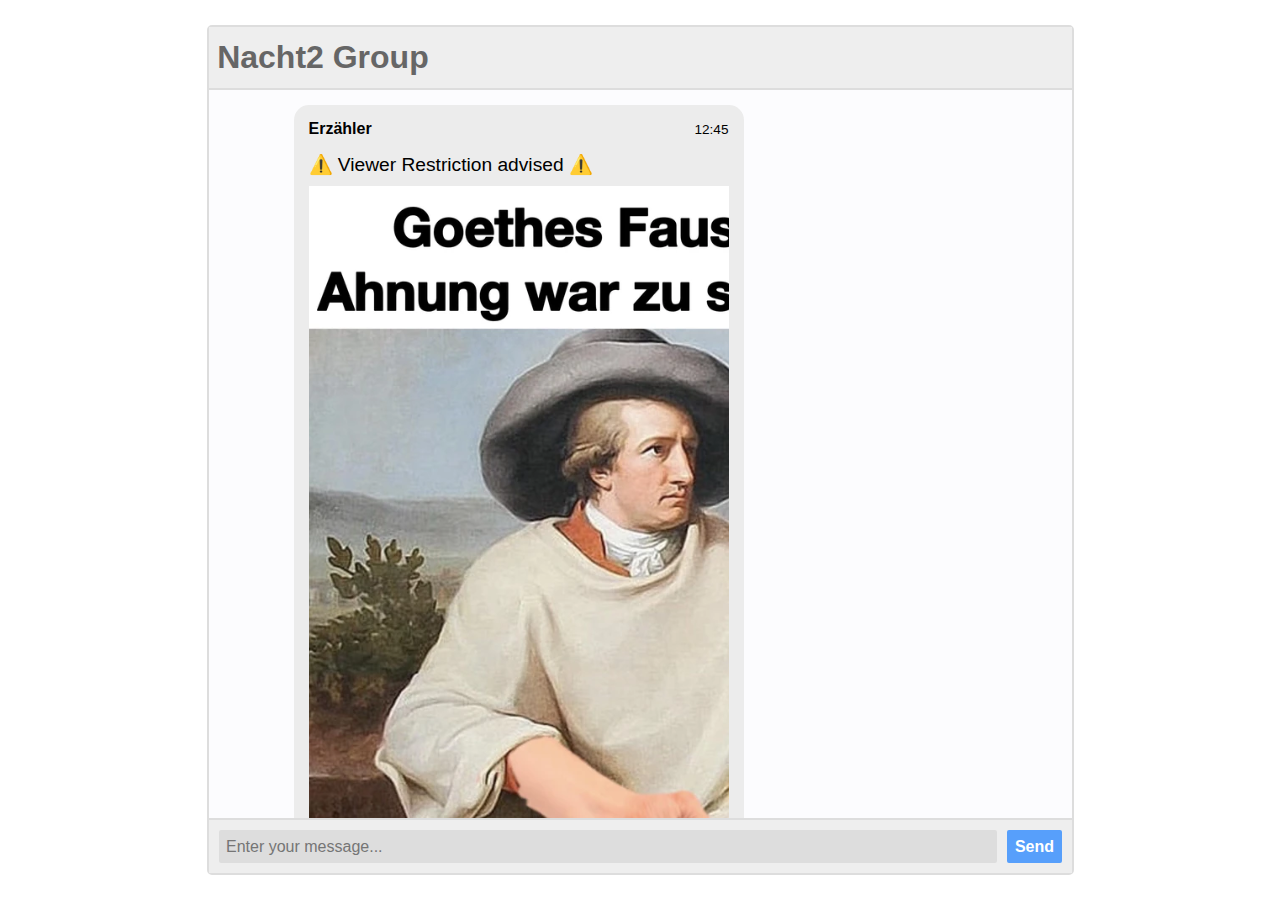
<file: index.html>
<!DOCTYPE html>
<html lang="en">
<head>
    <meta charset="UTF-8">
    <meta http-equiv="X-UA-Compatible" content="IE=edge">
    <meta name="viewport" content="width=device-width, initial-scale=1.0">
    <link rel="stylesheet" href="style.css">
    <title>Nacht Gruppenchat</title>
</head>
<body>
  <section class="msger">
    <header class="msger-header">
      <div class="msger-header-title">
        <h1>Nacht2 Group</h1>
      </div>
      <div class="msger-header-options">
        
      </div>
    </header>
  
    <main class="msger-chat">
      <!--Erzähler chat message-->
      <div class="msg left-msg">
        <!--Profile Picture-->
        <div class="msg-img" style="background-image: url(./pictures/narrator.png)"></div>
        
  
        <div class="msg-bubble">
          <div class="msg-info">
            <div class="msg-info-name">Erzähler</div>
            <div class="msg-info-time">12:45</div>
          </div>
  
          
          <div class="msg-container">
            <div class="msg-text">
              <p>⚠️ Viewer Restriction advised ⚠️</p>
              <img src="./pictures/meme2.png" alt="Meme2" srcset="">
            </div>
            
          </div>
        </div>
      </div>
      
      <!--Valentin chat message-->
      <div class="msg left-msg">
        <!--Profile Picture-->
        <div class="msg-img" style="background-image: url(./pictures/goldenknight.jpg)"></div>
  
        <div class="msg-bubble">
          <div class="msg-info">
            <div class="msg-info-name">Valentin</div>
            <div class="msg-info-time">12:45</div>
          </div>
  
          <div class="msg-container">
            <div class="msg-text">
              <p>Ich bin ein Soldat 🪖</p>
              <p>Wenn ich auf einer Party bin, hetzen</p>
              <p>alle Mädels 💃 hoch</p>
              <p>Dann lehne Ich mich zurück</p>
              <p>und höre mir das Ganze an</p>
              <p>Streichle meinen 🧔‍♂️</p>
              <p>Und sage:Jedem das Seine!</p>
            </div>
            
          </div>
        </div>
      </div>
      <!--Gretchen chat message-->
      <div class="msg left-msg">
        <!--Profile Picture-->
        <div class="msg-img" style="background-image: url(./pictures/gretchen.jpg)"></div>
        
  
        <div class="msg-bubble">
          <div class="msg-info">
            <div class="msg-info-name">Gretchen</div>
            <div class="msg-info-time">12:45</div>
          </div>
  
          
          <div class="msg-container">
            <div class="msg-text">
              <p>Gibt es eins, das so gut</p>
              <p>wie Ich aussieht? </p>
            </div>
            
          </div>
        </div>
      </div>
      <!--Valentin chat message-->
      <div class="msg left-msg">
        <!--Profile Picture-->
        <div class="msg-img" style="background-image: url(./pictures/goldenknight.jpg)"></div>
  
        <div class="msg-bubble">
          <div class="msg-info">
            <div class="msg-info-name">Valentin</div>
            <div class="msg-info-time">12:45</div>
          </div>
  
          <div class="msg-container">
            <div class="msg-text">
              <p>Nein und das wissen Alle!</p>
              <p>Alle verstummen und sitzten 💢 da</p>
              <p>Mir sind Sie egal;</p>
              <p>Lass sie da sitzend schwitzen. </p>
              <p>Verprügeln geht leider nicht</p>
              <p>Sie lügen nicht mal ❗</p>
            </div>
            
          </div>
        </div>
      </div>
      <!--Erzähler chat message-->
      <div class="msg left-msg">
        <!--Profile Picture-->
        <div class="msg-img" style="background-image: url(./pictures/narrator.png)"></div>
        
  
        <div class="msg-bubble">
          <div class="msg-info">
            <div class="msg-info-name">Erzähler</div>
            <div class="msg-info-time">12:45</div>
          </div>
  
          
          <div class="msg-container">
            <div class="msg-text">
              <p>Valentin bemerkt Faust und Meph</p>
              
            </div>
            
          </div>
        </div>
      </div>
      <!--Valentin chat message-->
      <div class="msg left-msg">
        <!--Profile Picture-->
        <div class="msg-img" style="background-image: url(./pictures/goldenknight.jpg)"></div>
  
        <div class="msg-bubble">
          <div class="msg-info">
            <div class="msg-info-name">Valentin</div>
            <div class="msg-info-time">12:45</div>
          </div>
  
          <div class="msg-container">
            <div class="msg-text">
              <p>Faust, Ich pack dich beim kragen</p>
              <p>Wirst bald begraben 🪦</p>
             
            </div>
            
          </div>
        </div>
      </div>

      <!--Faust chat message-->
      <div class="msg right-msg">
        <!--Profile Picture-->
        <div class="msg-img" style="background-image: url(./pictures/faust.png)"></div>
  
        <div class="msg-bubble msg-bubble-faust">
          <div class="msg-info">
            <div class="msg-info-name">Faust</div>
            <div class="msg-info-time">12:46</div>
          </div>
  
          <div class="msg-container">
            <div class="msg-text">
              <p>Ich bin verwirrt</p>
              <p>Ich hab keinen Schimmer 🪔</p>
              <p>Das Licht des ewigen Lämpchens </p>
              <p>flackert und wird immer schwächer</p>
              
            </div>
            
          </div>
        </div>
      </div>
      <!--Mephisto chat message-->
      <div class="msg right-msg">
        <!--Profile Picture-->
        <div class="msg-img" style="background-image: url(./pictures/meph.jpg)"></div>
  
        <div class="msg-bubble msg-bubble-meph">
          <div class="msg-info">
            <div class="msg-info-name">Meph</div>
            <div class="msg-info-time">12:46</div>
          </div>
  
          <div class="msg-container">
            <div class="msg-text">
              <p>Wie die 🐈‍⬛ freu Ich mich </p>
              <p>auf die Walpurgisnacht</p>
              <p>Deswegen bleibe Ich auf!</p>
            </div>
            
          </div>
        </div>
      </div>
      <!--Faust chat message-->
      <div class="msg right-msg">
        <!--Profile Picture-->
        <div class="msg-img" style="background-image: url(./pictures/faust.png)"></div>
  
        <div class="msg-bubble msg-bubble-faust">
          <div class="msg-info">
            <div class="msg-info-name">Faust</div>
            <div class="msg-info-time">12:46</div>
          </div>
  
          <div class="msg-container">
            <div class="msg-text">
              <p>👁️ ich da hinten  </p>
              <p>einen Schatz leuchten?</p>
              
            </div>
            
          </div>
        </div>
      </div>
      <!--Mephisto-->
      <div class="msg right-msg">
        <!--Profile Picture-->
        <div class="msg-img" style="background-image: url(./pictures/meph.jpg)"></div>
  
        <div class="msg-bubble msg-bubble-meph">
          <div class="msg-info">
            <div class="msg-info-name">Meph</div>
            <div class="msg-info-time">12:46</div>
          </div>
  
          <div class="msg-container">
            <div class="msg-text">
              <p>Geduld Bald kannst du</p>
              <p>das  herausheben.</p>
              <p>Ich schielte neulich so hinein,</p>
              <p>Sind herrliche Löwenthaler drinnen</p>
            </div>
            
          </div>
        </div>
      </div>
       <!--Faust chat message-->
       <div class="msg right-msg">
        <!--Profile Picture-->
        <div class="msg-img" style="background-image: url(./pictures/faust.png)"></div>
  
        <div class="msg-bubble msg-bubble-faust">
          <div class="msg-info">
            <div class="msg-info-name">Faust</div>
            <div class="msg-info-time">12:46</div>
          </div>
  
          <div class="msg-container">
            <div class="msg-text">
              <p>Mir fehlt das Materielle 💵</p>
              <p>Um Gretchen zu schmücken</p>
              
            </div>
            
          </div>
        </div>
      </div>
      <!--Mephisto-->
      <div class="msg right-msg">
        <!--Profile Picture-->
        <div class="msg-img" style="background-image: url(./pictures/meph.jpg)"></div>
  
        <div class="msg-bubble msg-bubble-meph">
          <div class="msg-info">
            <div class="msg-info-name">Meph</div>
            <div class="msg-info-time">12:46</div>
          </div>
  
          <div class="msg-container">
            <div class="msg-text">
              <p>Ich hab da so ein Ding gesehen,</p>
              <p>wie 'ne Art von Perlenketten.</p>
            </div>
            
          </div>
        </div>
      </div>
      <!--Faust chat message-->
      <div class="msg right-msg">
        <!--Profile Picture-->
        <div class="msg-img" style="background-image: url(./pictures/faust.png)"></div>
  
        <div class="msg-bubble msg-bubble-faust">
          <div class="msg-info">
            <div class="msg-info-name">Faust</div>
            <div class="msg-info-time">12:46</div>
          </div>
  
          <div class="msg-container">
            <div class="msg-text">
              <p>Genau. Ohne 🎁kann Ich mich</p>
              <p> nicht blicken lassen</p>
              
            </div>
            
          </div>
        </div>
      </div>
      <!--Mephisto-->
      <div class="msg right-msg">
        <!--Profile Picture-->
        <div class="msg-img" style="background-image: url(./pictures/meph.jpg)"></div>
  
        <div class="msg-bubble msg-bubble-meph">
          <div class="msg-info">
            <div class="msg-info-name">Meph</div>
            <div class="msg-info-time">12:46</div>
          </div>
  
          <div class="msg-container">
            <div class="msg-text">
              <p>Ein Lied, das ist kostenlos.</p>
              <p>Hör dir das an Faust!</p>
            </div>
            
          </div>
        </div>
      </div>
      <!--Erzähler chat message-->
      <div class="msg left-msg">
        <!--Profile Picture-->
        <div class="msg-img" style="background-image: url(./pictures/narrator.png)"></div>
        
  
        <div class="msg-bubble">
          <div class="msg-info">
            <div class="msg-info-name">Erzähler</div>
            <div class="msg-info-time">12:45</div>
          </div>
  
          
          <div class="msg-container">
            <div class="msg-text">
              <p>TEUFLISCH guter 🎶 ertönt</p>
              <p>Begleitet mit einer 🎸</p>
              <p>Valentin tritt vor</p>
            </div>
            
          </div>
        </div>
      </div>
      <!--Valentin chat message-->
      <div class="msg left-msg">
        <!--Profile Picture-->
        <div class="msg-img" style="background-image: url(./pictures/goldenknight.jpg)"></div>
  
        <div class="msg-bubble">
          <div class="msg-info">
            <div class="msg-info-name">Valentin</div>
            <div class="msg-info-time">12:45</div>
          </div>
  
          <div class="msg-container">
            <div class="msg-text">
            
              <p>Wen du hier reinlotsen willst? ey, bei dem Typen!</p>
              <p>Verdammter Rattenfänger!</p>
              <p>Scheiß auf das Instrument!</p>
              <p>Scheiß auf den Sänger!</p>
              <p>😠</p>
             
            </div>
            
          </div>
        </div>
      </div>
      <!--Mephisto chat message-->
      <div class="msg right-msg">
        <!--Profile Picture-->
        <div class="msg-img" style="background-image: url(./pictures/meph.jpg)"></div>
  
        <div class="msg-bubble msg-bubble-meph">
          <div class="msg-info">
            <div class="msg-info-name">Meph</div>
            <div class="msg-info-time">12:46</div>
          </div>
  
          <div class="msg-container">
            <div class="msg-text">
               
              <p>Die Zither ist kaputt!</p>
              <p>Da ist nix zu retten.</p>
            </div>
            
          </div>
        </div>
      </div>
      <!--Erzähler chat message-->
      <div class="msg left-msg">
        <!--Profile Picture-->
        <div class="msg-img" style="background-image: url(./pictures/narrator.png)"></div>
        
  
        <div class="msg-bubble">
          <div class="msg-info">
            <div class="msg-info-name">Erzähler</div>
            <div class="msg-info-time">12:45</div>
          </div>
  
          
          <div class="msg-container">
            <div class="msg-text">
              <p>Link zum Twitch: <a href="./streetfight2/index.html">Omg watch 🍿</a></p>
              
            </div>
            
          </div>
        </div>
      </div>
      <!--Mephisto chat message-->
      <div class="msg right-msg">
        <!--Profile Picture-->
        <div class="msg-img" style="background-image: url(./pictures/meph.jpg)"></div>
  
        <div class="msg-bubble msg-bubble-meph">
          <div class="msg-info">
            <div class="msg-info-name">Meph</div>
            <div class="msg-info-time">12:46</div>
          </div>
  
          <div class="msg-container">
            <div class="msg-text">
               
              <p>Weg hier</p>
              <p>Jetzt liegt er da 😵</p>
              <p>Ich kenn mich super mit der Bullen aus,</p>
              <p>Aber mit dem Mord komm ich nicht klar 🗡️</p>
            </div>
            
          </div>
        </div>
      </div>
      <!--Marthe-->
      <div class="msg left-msg">
        <!--Profile Picture-->
        <div class="msg-img" style="background-image: url(./pictures/marthe.jpg)"></div>
        
  
        <div class="msg-bubble">
          <div class="msg-info">
            <div class="msg-info-name">Marthe</div>
            <div class="msg-info-time">12:45</div>
          </div>
          
            <div class="msg-container">
              <div class="msg-text">
                <p>Schnell raus, da liegt einer!</p>
              </div>
              
            </div>
          
        </div>
      </div>
      <!--Gretchen-->
      <div class="msg left-msg">
        <!--Profile Picture-->
        <div class="msg-img" style="background-image: url(./pictures/gretchen.jpg)"></div>
        
  
        <div class="msg-bubble">
          <div class="msg-info">
            <div class="msg-info-name">Gretchen</div>
            <div class="msg-info-time">12:45</div>
          </div>
  
          
          <div class="msg-container">
            <div class="msg-text">
              <p>Hier haben wir Licht 🔦</p>
            </div>
            
          </div>
        </div>
      </div>
      <!--Marthe-->
      <div class="msg left-msg">
        <!--Profile Picture-->
        <div class="msg-img" style="background-image: url(./pictures/marthe.jpg)"></div>
        
  
        <div class="msg-bubble">
          <div class="msg-info">
            <div class="msg-info-name">Marthe</div>
            <div class="msg-info-time">12:45</div>
          </div>
          
            <div class="msg-container">
              <div class="msg-text">
                <p>Erst wirds laut, dann kommt der Stich</p>
              </div>
              
            </div>
          
        </div>
      </div>
      <!--Volk chat message-->
      <div class="msg left-msg">
        <!--Profile Picture-->
        <div class="msg-img" style="background-image: url(./pictures/volk.jpg)"></div>
        
  
        <div class="msg-bubble">
          <div class="msg-info">
            <div class="msg-info-name">Das Volk</div>
            <div class="msg-info-time">12:45</div>
          </div>
  
          
          <div class="msg-container">
            <div class="msg-text">
              <p>Da liegt ein Toter 🩸</p>
            </div>
            
          </div>
        </div>
      </div>
      
      <!--Marthe-->
      <div class="msg left-msg">
        <!--Profile Picture-->
        <div class="msg-img" style="background-image: url(./pictures/marthe.jpg)"></div>
        
  
        <div class="msg-bubble">
          <div class="msg-info">
            <div class="msg-info-name">Marthe</div>
            <div class="msg-info-time">12:45</div>
          </div>
          
            <div class="msg-container">
              <div class="msg-text">
                <p>Keine Spur von den Mördern</p>
              </div>
              
            </div>
          
        </div>
      </div>
      <!--Gretchen-->
      <div class="msg left-msg">
        <!--Profile Picture-->
        <div class="msg-img" style="background-image: url(./pictures/gretchen.jpg)"></div>
        
  
        <div class="msg-bubble">
          <div class="msg-info">
            <div class="msg-info-name">Gretchen</div>
            <div class="msg-info-time">12:45</div>
          </div>
  
          
          <div class="msg-container">
            <div class="msg-text">
              <p>Wer liegt da?</p>
            </div>
            
          </div>
        </div>
      </div>
      <!--Volk chat message-->
      <div class="msg left-msg">
        <!--Profile Picture-->
        <div class="msg-img" style="background-image: url(./pictures/volk.jpg)"></div>
        
  
        <div class="msg-bubble">
          <div class="msg-info">
            <div class="msg-info-name">Das Volk</div>
            <div class="msg-info-time">12:45</div>
          </div>
  
          
          <div class="msg-container">
            <div class="msg-text">
              <p>Dein Bruder Valentin</p>
              <img src="./pictures/goldenknight.jpg" alt="Valentin pic" >
            </div>
            
          </div>
        </div>
      </div>
      <!--Gretchen-->
      <div class="msg left-msg">
        <!--Profile Picture-->
        <div class="msg-img" style="background-image: url(./pictures/gretchen.jpg)"></div>
        
  
        <div class="msg-bubble">
          <div class="msg-info">
            <div class="msg-info-name">Gretchen</div>
            <div class="msg-info-time">12:45</div>
          </div>
  
          
          <div class="msg-container">
            <div class="msg-text">
              <p>Oh nein 😭</p>
            </div>
            
          </div>
        </div>
      </div>
      <!--Valentin chat message-->
      <div class="msg left-msg">
        <!--Profile Picture-->
        <div class="msg-img" style="background-image: url(./pictures/goldenknight.jpg)"></div>
  
        <div class="msg-bubble">
          <div class="msg-info">
            <div class="msg-info-name">Valentin</div>
            <div class="msg-info-time">12:45</div>
          </div>
  
          <div class="msg-container">
            <div class="msg-text">
            
              <p>Ich sterbe also gafft nicht</p>
              <p>Hört meine letzten Worte 🤧</p>
              <p>Schwester, Du bist noch jung und</p>
                <p>nicht so clever, machst deine Sachen schlecht.</p>
                <p>Ich sags dir mal echt:</p>
                <p>Du bist eine Schlampe, also sei es auch richtig!</p>
            </div>
            
          </div>
        </div>
      </div>
      <!--Gretchen-->
      <div class="msg left-msg">
        <!--Profile Picture-->
        <div class="msg-img" style="background-image: url(./pictures/gretchen.jpg)"></div>
        
  
        <div class="msg-bubble">
          <div class="msg-info">
            <div class="msg-info-name">Gretchen</div>
            <div class="msg-info-time">12:45</div>
          </div>
  
          
          <div class="msg-container">
            <div class="msg-text">
              <p>Gott, Was soll das nur???</p>
            </div>
            
          </div>
        </div>
      </div>
      <!--Valentin chat message-->
      <div class="msg left-msg">
        <!--Profile Picture-->
        <div class="msg-img" style="background-image: url(./pictures/goldenknight.jpg)"></div>
  
        <div class="msg-bubble">
          <div class="msg-info">
            <div class="msg-info-name">Valentin</div>
            <div class="msg-info-time">12:45</div>
          </div>
  
          <div class="msg-container">
            <div class="msg-text">
              <p>Lass Gott aus dem Spiel, Alter! </p>
              <p>Was passiert ist, ist passiert. </p>
              <p>Wenn du anfängst rumzumachen, </p>
              <p>werden noch mehr Leute hinterherkommen und </p>
              <p>am Ende wird die ganze Stadt davon wissen. </p>
              <p>Wenn erstmal die Schande da ist, </p>
              <p>wird sie im Verborgenen gehalten, </p>
              <p>aber wenn sie größer wird, </p>
              <p>kommt sie auch bei Tag raus</p>
              <p>und sieht nicht schöner aus.</p>
              <p>Ich sehe schon die Zeit kommen, </p>
              <p>wo alle braven Leute vor dir weglaufen werden,</p>
              <p>wie vor einer ansteckenden Leiche. </p>
              <p>Dein Herz soll dir im Leib verzagen, </p>
              <p>wenn sie dir in die Augen sehen. </p>
              <p>Du wirst keine goldenen Ketten mehr tragen </p>
              <p>und in der Kirche nicht mehr am Altar stehen. </p>
              <p>Du wirst dich in finsteren Ecken verstecken </p>
              <p>und von allen verflucht sein.</p>
            </div>
            
          </div>
        </div>
      </div>
      <!--Messi-->
      <div class="msg left-msg">
        <!--Profile Picture-->
        <div class="msg-img" style="background-image: url(./pictures/Brand_Protection_FIFA-World-Cup-Official-Trophy-P4.webp)"></div>
        
  
        <div class="msg-bubble">
          <div class="msg-info">
            <div class="msg-info-name">Messi</div>
            <div class="msg-info-time">12:45</div>
          </div>
          
            <div class="msg-container">
              <div class="msg-text">
                <p> 🐐</p>
                
              </div>
              
            </div>
          
        </div>
      </div>
      <!--Marthe-->
      <div class="msg left-msg">
        <!--Profile Picture-->
        <div class="msg-img" style="background-image: url(./pictures/marthe.jpg)"></div>
        
  
        <div class="msg-bubble">
          <div class="msg-info">
            <div class="msg-info-name">mama</div>
            <div class="msg-info-time">12:45</div>
          </div>
          
            <div class="msg-container">
              <div class="msg-text">
                <p>Bete zu Gott 🙏🏻</p>
                <p>Sonst gibts Ärger </p>
              </div>
              
            </div>
          
        </div>
      </div>
      <!--Valentin chat message-->
      <div class="msg left-msg">
        <!--Profile Picture-->
        <div class="msg-img" style="background-image: url(./pictures/goldenknight.jpg)"></div>
  
        <div class="msg-bubble">
          <div class="msg-info">
            <div class="msg-info-name">Valentin</div>
            <div class="msg-info-time">12:45</div>
          </div>
  
          <div class="msg-container">
            <div class="msg-text">
              


              <p>Kann ich nur an deinem dürren Körper</p>
              <p>Du schändliche 👵</p>
              <p>Dann hoffe ich, erlöst zu werden.</p>
            </div>
            
          </div>
        </div>
      </div>
      <!--Gretchen chat message-->
      <div class="msg left-msg">
        <!--Profile Picture-->
        <div class="msg-img" style="background-image: url(./pictures/gretchen.jpg)"></div>
        
  
        <div class="msg-bubble">
          <div class="msg-info">
            <div class="msg-info-name">Gretchen</div>
            <div class="msg-info-time">12:45</div>
          </div>
  
          
          <div class="msg-container">
            <div class="msg-text">
              <img src="./pictures/cry.png" alt="Cry" srcset="">
            </div>
            
          </div>
        </div>
      </div>
      <!--Valentin chat message-->
      <div class="msg left-msg">
        <!--Profile Picture-->
        <div class="msg-img" style="background-image: url(./pictures/goldenknight.jpg)"></div>
  
        <div class="msg-bubble">
          <div class="msg-info">
            <div class="msg-info-name">Valentin</div>
            <div class="msg-info-time">12:45</div>
          </div>
  
          <div class="msg-container">
            <div class="msg-text">
              <p>Ich sag's dir, vergiss die Tränen!</p>
              <p>Du hast mich zutiefst verletzt,</p>
              <p> als du dich von der Ehre lossagtest.</p>
              <p>Jetzt gehe ich im Tod als tapferer Soldat zu Gott!</p>
            </div>
            
          </div>
        </div>
      </div>
      <!--Erzähler chat message-->
      <div class="msg left-msg">
        <!--Profile Picture-->
        <div class="msg-img" style="background-image: url(./pictures/narrator.png)"></div>
        
  
        <div class="msg-bubble">
          <div class="msg-info">
            <div class="msg-info-name">Erzähler</div>
            <div class="msg-info-time">12:45</div>
          </div>
  
          
          <div class="msg-container">
            <div class="msg-text">
              <p>Valentins Tod markiert das Ende der Szene!</p>
              <p>So lässt sich die Situation zusammenfassen: </p>
              
            </div>
            
          </div>
        </div>
      </div>
      <!--Erzähler chat message-->
      <div class="msg left-msg">
        <!--Profile Picture-->
        <div class="msg-img" style="background-image: url(./pictures/narrator.png)"></div>
        
  
        <div class="msg-bubble">
          <div class="msg-info">
            <div class="msg-info-name">Erzähler</div>
            <div class="msg-info-time">12:45</div>
          </div>
  
          
          <div class="msg-container">
            <div class="msg-text">
              <img src="./pictures/memeEnde.jpg" alt="MemeEnde" >
            </div>
            
          </div>
        </div>
      </div>


    </main>
  
    <form class="msger-inputarea">
      <input type="text" class="msger-input" placeholder="Enter your message...">
      <button type="submit" class="msger-send-btn">Send</button>
    </form>
  </section>
  <script src="index.js"></script>
</body>
</html>
</file>
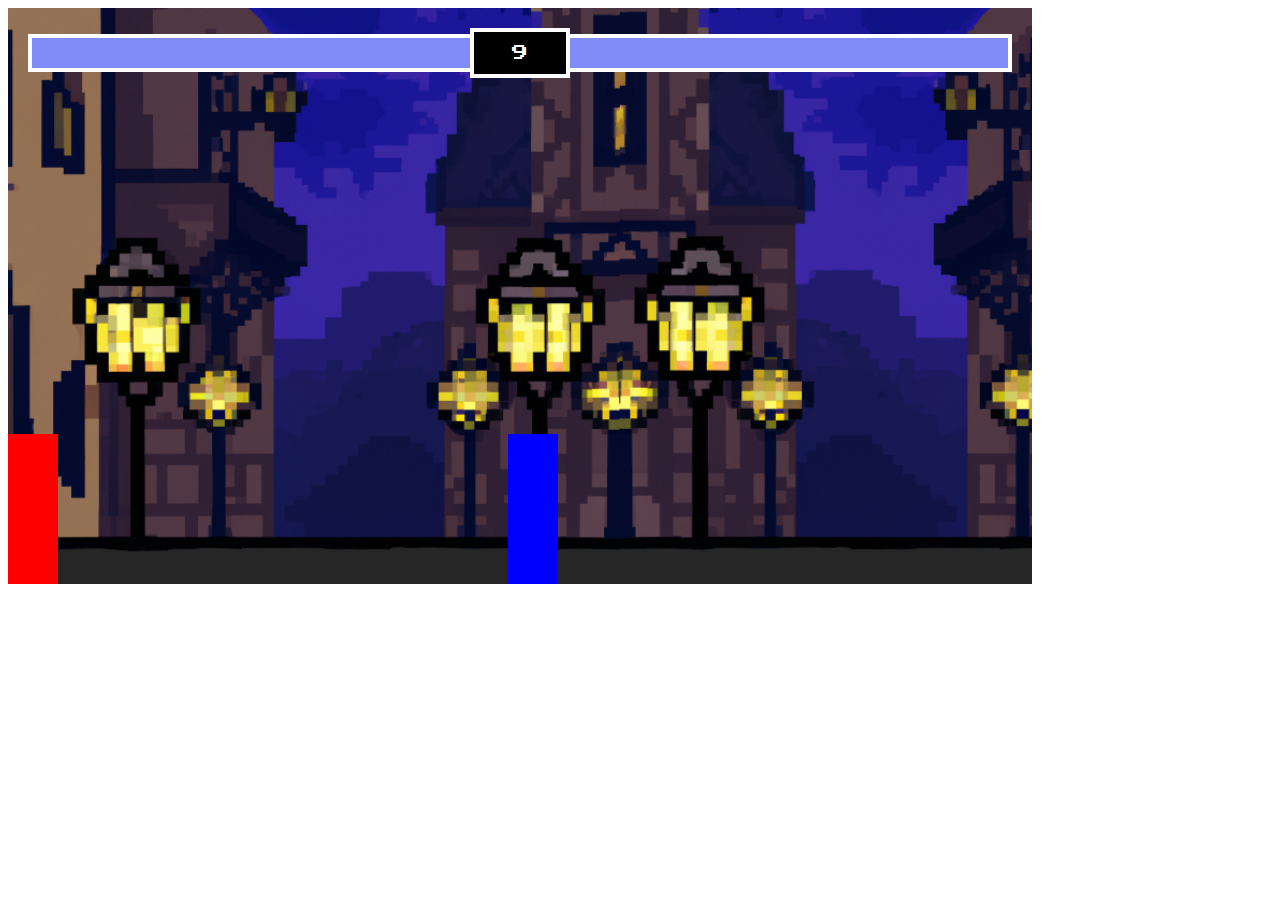
<file: streetfight2/index.html>
<!DOCTYPE html>
<html lang="en">
<head>
    <meta charset="UTF-8">
    <meta http-equiv="X-UA-Compatible" content="IE=edge">
    <meta name="viewport" content="width=device-width, initial-scale=1.0">
    <title>Streetfight</title>
    <link
    href="https://fonts.googleapis.com/css2?family=Press+Start+2P&display=swap"
    rel="stylesheet"
    />
    <link rel="stylesheet" href="style.css">
</head>
<body>
        <!-- red container div -->
        <div style="position: relative; display: inline-block">
        <!-- smaller red container div -->
        <div
            style="
            position: absolute;
            display: flex;
            width: 100%;
            align-items: center;
            padding: 20px;
            "
        >
            <!-- player health -->
            <div
            style="
                position: relative;
                width: 100%;
                display: flex;
                justify-content: flex-end;
                border-top: 4px solid white;
                border-left: 4px solid white;
                border-bottom: 4px solid white;
            "
            >
            <div style="background-color: red; height: 30px; width: 100%"></div>
            <div
                id="playerHealth"
                style="
                position: absolute;
                background: #818cf8;
                top: 0;
                right: 0;
                bottom: 0;
                width: 100%;
                "
            ></div>
            </div>

            <!-- timer -->
            <div
            id="timer"
            style="
                background-color: black;
                width: 100px;
                height: 50px;
                flex-shrink: 0;
                display: flex;
                align-items: center;
                justify-content: center;
                color: white;
                border: 4px solid white;
            "
            >
            100
            </div>
            <!-- enemy health -->
            <div
            style="
                position: relative;
                width: 100%;
                border-top: 4px solid white;
                border-bottom: 4px solid white;
                border-right: 4px solid white;
            "
            >
            <div style="background-color: red; height: 30px"></div>
            <div
                id="enemyHealth"
                style="
                position: absolute;
                background: #818cf8;
                top: 0;
                right: 0;
                bottom: 0;
                left: 0;
                "
            ></div>
            </div>
            <div></div>
        </div>
        <div
            id="displayText"
            style="
            position: absolute;
            color: white;
            align-items: center;
            justify-content: center;
            top: 0;
            right: 0;
            bottom: 0;
            left: 0;
            display: none;
            font-size: 50px;
            background-color: red;
            ">
        </div>
        <canvas></canvas>
        </div>


        <script src="jsfiles/help.js"></script>
        <script src="jsfiles/classes.js"></script>
        <script src="index.js"></script>

</body>
</html>
</file>
<file: style.css>
:root {
  --body-bg: red;
  --msger-bg: #fff;
  --border: 2px solid #ddd;
  --left-msg-bg: #ececec;
  --right-msg-bg: #579ffb;
  --right-msg-bg-meph: #800000;
  
}

html {
  box-sizing: border-box;
}

*,
*:before,
*:after {
  margin: 0;
  padding: 0;
  box-sizing: inherit;
}

body {
  display: flex;
  justify-content: center;
  align-items: center;
  height: 100vh;
  background-image: var(--body-bg);
  font-family: Helvetica, sans-serif;
}

.msger {
  display: flex;
  flex-flow: column wrap;
  justify-content: space-between;
  width: 100%;
  max-width: 867px;
  margin: 20px 10px;
  height: calc(100% - 50px);
  border: var(--border);
  border-radius: 5px;
  background: var(--msger-bg);
 
}

.msger-header {
  display: flex;
  align-items: center;
  padding-left: 1%;
  justify-content: space-between;
  
  height: 7.5%;
  border-bottom: var(--border);
  background: #eee;
  color: #666;
}

.msger-chat {
  flex: 1;
  overflow-y: auto;
  padding: 15px;
}
.msger-chat::-webkit-scrollbar {
  width: 5px;
}
.msger-chat::-webkit-scrollbar-track {
  background: #ddd;
}
.msger-chat::-webkit-scrollbar-thumb {
  background: black;
}
.msg {
  display: flex;
  align-items: flex-end;
  margin-bottom: 10px;
}
.msg:last-of-type {
  margin: 0;
}
.msg-img {
  width: 60px;
  height: 60px;
  margin-right: 10px;
  background: #fff;
  background-repeat: no-repeat;
  background-position: center;
  background-size: cover;
  border-radius: 50%;
  border-color: black;
  border-style:solid
}
.msg-bubble {
  max-width: 450px;
  padding: 15px;
  border-radius: 15px;
  background: var(--left-msg-bg);
}
.msg-info {
  display: flex;
  justify-content: space-between;
  align-items: center;
  margin-bottom: 10px;
}
.msg-info-name {
  margin-right: 10px;
  font-weight: bold;
}
.msg-info-time {
  font-size: 0.85em;
}

.left-msg .msg-bubble {
  border-bottom-left-radius: 0;
}

.right-msg {
  flex-direction: row-reverse;
}
.right-msg .msg-bubble{
  background: var(--right-msg-bg);
  color: #fff;
  border-bottom-right-radius: 0;
}
.right-msg .msg-bubble-meph {
  background: var(--right-msg-bg-meph);
  color: #fff;
  border-bottom-right-radius: 0;
}
.right-msg .msg-img {
  margin: 0 0 0 10px;
}

.msger-inputarea {
  display: flex;
  padding: 10px;
  border-top: var(--border);
  background: #eee;
}
.msger-inputarea * {
  padding: 7.5px;
  border: none;
  border-radius: 2px;
  font-size: 1em;
}
.msger-input {
  flex: 1;
  background: #ddd;
}
.msger-send-btn {
  margin-left: 10px;
  background: #579ffb;
  color: #fff;
  font-weight: bold;
  cursor: pointer;
  transition: background 0.23s;
}
.msger-send-btn:hover {
  background: blue;
}

.msger-chat {
  background-color: #fcfcfe;
  
}
#imgMsg{
  max-width: 100%;
  height: auto;
}

p {
  padding-bottom: 5px;
  margin-bottom: 5px;
  font-size: larger;
  font-weight: 500;
}

.msg-text{
  overflow: auto;
}
.msg-text p {
  display: block;
  word-wrap: wrap;
  word-break: break-all;
  padding-top: 5px;
  color: black;
}

/*Right side message p tag styling*/
.right-msg .msg-container p{
  
  color: white;
}
</file>
<file: streetfight2/style.css>
* {
    box-sizing: border-box;
    font-family: 'Press Start 2P', cursive;
}


#background-text{
    position: absolute;
    background-color: red;
    display: none;
    align-items: center;
    justify-content: center;
    top: 0;
    right: 0;
    left: 0;
    bottom: 0;
}
</file>
